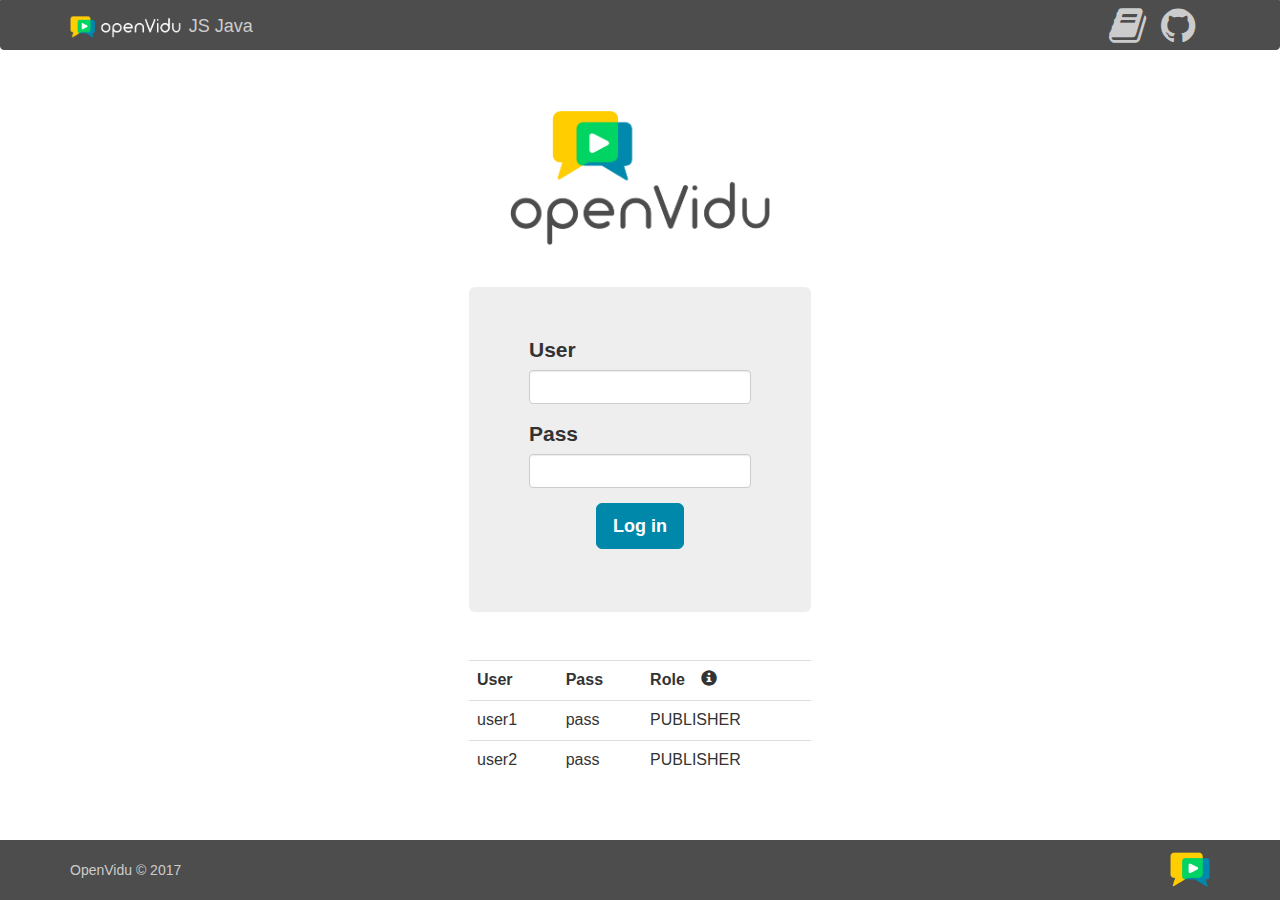
<file: cloud_project/src/main/resources/static/index.html>
<html>

<head>
    <title>openvidu-js-java</title>

    <meta name="viewport" content="width=device-width, initial-scale=1" charset="utf-8">
    <link rel="shortcut icon" href="images/favicon.ico" type="image/x-icon">

    <!-- Bootstrap -->
    <script src="https://code.jquery.com/jquery-3.3.1.min.js"
            integrity="sha256-FgpCb/KJQlLNfOu91ta32o/NMZxltwRo8QtmkMRdAu8=" crossorigin="anonymous"></script>
    <link rel="stylesheet" href="https://maxcdn.bootstrapcdn.com/bootstrap/3.3.7/css/bootstrap.min.css"
          integrity="sha384-BVYiiSIFeK1dGmJRAkycuHAHRg32OmUcww7on3RYdg4Va+PmSTsz/K68vbdEjh4u" crossorigin="anonymous">
    <script src="https://maxcdn.bootstrapcdn.com/bootstrap/3.3.7/js/bootstrap.min.js"
            integrity="sha384-Tc5IQib027qvyjSMfHjOMaLkfuWVxZxUPnCJA7l2mCWNIpG9mGCD8wGNIcPD7Txa"
            crossorigin="anonymous"></script>
    <link rel="stylesheet" href="https://cdnjs.cloudflare.com/ajax/libs/font-awesome/4.7.0/css/font-awesome.min.css">
    <!-- Bootstrap -->

    <link rel="styleSheet" href="style.css" type="text/css" media="screen">
    <script src="openvidu-browser-2.7.0.js"></script>
    <script src="app.js"></script>
    <script>
        $(document).ready(function () {
            $('[data-toggle="tooltip"]').tooltip({
                html: true
            });
        });
    </script>
</head>

<body>

<nav class="navbar navbar-default">
    <div class="container">
        <div class="navbar-header">
            <a class="navbar-brand" href="/"><img class="demo-logo"
                                                  src="images/openvidu_vert_white_bg_trans_cropped.png"/> JS Java</a>
            <a class="navbar-brand nav-icon"
               href="https://github.com/OpenVidu/openvidu-tutorials/tree/master/openvidu-js-java"
               title="GitHub Repository"
               target="_blank"><i class="fa fa-github" aria-hidden="true"></i></a>
            <a class="navbar-brand nav-icon" href="http://www.openvidu.io/docs/tutorials/openvidu-js-java/"
               title="Documentation" target="_blank"><i class="fa fa-book" aria-hidden="true"></i></a>
        </div>
    </div>
</nav>

<div id="main-container" class="container">
    <div id="not-logged" class="vertical-center">
        <div id="img-div"><img src="images/openvidu_grey_bg_transp_cropped.png"/></div>
        <form class="form-group jumbotron" onsubmit="return false">
            <p>
                <label>User</label><input class="form-control" type="text" id="user" required>
            </p>
            <p>
                <label>Pass</label><input class="form-control" type="password" id="pass" required>
            </p>
            <p class="text-center">
                <button class="btn btn-lg btn-info" onclick="logIn()">Log in</button>
            </p>
        </form>

        <table class="table">
            <tr>
                <th>User</th>
                <th>Pass</th>
                <th>Role<i data-toggle="tooltip" data-placement="bottom" title=""
                           data-original-title="<div id='tooltip-div'>PUBLISHER<div>Send and receive media<hr></div>SUBSCRIBER<div>Receive media</div></div>"
                           class="glyphicon glyphicon-info-sign"></i></th>
            </tr>
            <tr>
                <td>user1</td>
                <td>pass</td>
                <td>PUBLISHER</td>
            </tr>
            <tr>
                <td>user2</td>
                <td>pass</td>
                <td>PUBLISHER</td>
            </tr>
        </table>
    </div>

    <div id="logged" hidden>
        <div id="join" class="vertical-center">
            <div id="img-div"><img src="images/openvidu_grey_bg_transp_cropped.png"/></div>
            <div id="join-dialog" class="jumbotron">
                <h1>Join a video session</h1>
                <form class="form-group" onsubmit="return false">
                    <p>
                        <label>Participant</label>
                        <input class="form-control" type="text" id="nickName" required>
                    </p>
                    <p>
                        <label>Session</label>
                        <input class="form-control" type="text" id="sessionName" required>
                    </p>
                    <p class="text-center">
                        <button class="btn btn-lg btn-success" onclick="joinSession()">Join!</button>
                    </p>
                </form>
                <hr>
                <div id="login-info">
                    <div>Logged as <span id="name-user"></span></div>
                    <button id="logout-btn" class="btn btn-warning" onclick="logOut()">Log out</button>
                </div>
            </div>
        </div>

        <!--<div id="session" style="display: none;">-->
        <div id="session" hidden>
            <div id="session-header">
                <h1 id="session-title"></h1>
                <input class="btn btn-large btn-danger" type="button" id="buttonLeaveSession"
                       onmouseup="removeUser(); leaveSession()" value="Leave session">
                <form onsubmit="return false">
                    <p>
                        <label>Enter a friends email address to invite them to the chat</label>
                        <input id="invite-entry" class="form-control" type="text"  placeholder="example@email.com" required>
                    </p>
                    <p class="text-left">
                        <button class="btn btn-small btn-info" onclick="inviteEmail()">Invite</button>
                    </p>
                </form>
            </div>
            <div id="main-video" class="col-md-6">
                <p class="nickName"></p>
                <p class="userName"></p>
                <video autoplay playsinline="true"></video>
            </div>
            <div id="video-container" class="col-md-6"></div>
            <p>
            <hr>
            </p>

        </div>
    </div>
</div>

<footer class="footer">
    <div class="container">
        <div class="text-muted">OpenVidu © 2017</div>
        <a href="http://www.openvidu.io/" target="_blank"><img class="openvidu-logo"
                                                               src="images/openvidu_globe_bg_transp_cropped.png"/></a>
    </div>
</footer>


<script>

    (function () {
        url = window.location.href;
        if (url !== undefined) {
            sessionName = Object.values(parseURLParams(url))[0][0];
            $("#not-logged").hide();
            $("#logged").show();
            $("#session").show();
            joinSessionName();
        }
    })();
</script>


</body>

</html>
</file>
<file: cloud_project/src/main/resources/static/style.css>
html {
	position: relative;
	min-height: 100%;
}

nav {
	height: 50px;
	width: 100%;
	z-index: 1;
	background-color: #4d4d4d !important;
	border-color: #4d4d4d !important;
	border-top-right-radius: 0 !important;
	border-top-left-radius: 0 !important;
}

.navbar-header {
	width: 100%;
}

.nav-icon {
	padding: 5px 15px 5px 15px;
	float: right;
}

nav a {
	color: #ccc !important;
}

nav i.fa {
	font-size: 40px;
	color: #ccc;
}

nav a:hover {
	color: #a9a9a9 !important;
}

nav i.fa:hover {
	color: #a9a9a9;
}

#main-container {
	padding-bottom: 80px;
}

.vertical-center {
    width: -webkit-fit-content;
    width: fit-content;
    margin: auto;   
}

.vertical-center#not-logged form {
	width: -moz-fit-content;
	margin: auto;
}

.vertical-center#not-logged table {
	width: -moz-fit-content;
	margin: auto;
}

.vertical-center table {
	margin-top: 3em !important;
}

.horizontal-center {
	margin: 0 auto;
}

.form-control {
	color: #0088aa;
	font-weight: bold;
}

.form-control:focus {
	border-color: #0088aa;
	-webkit-box-shadow: inset 0 1px 1px rgba(0, 0, 0, .075), 0 0 8px rgba(0, 136, 170, 0.6);
	box-shadow: inset 0 1px 1px rgba(0, 0, 0, .075), 0 0 8px rgba(0, 136, 170, 0.6);
}

input.btn {
	font-weight: bold;
}

.btn {
	font-weight: bold !important;
}

.btn-success {
	background-color: #06d362 !important;
	border-color: #06d362;
}

.btn-success:hover {
	background-color: #1abd61 !important;
	border-color: #1abd61;
}

.btn-info {
	background-color: #0088aa !important;
	border-color: #0088aa;
}

.btn-info:hover {
	background-color: #00708c !important;
	border-color: #00708c;
}

.btn-warning {
	background-color: #ffcc00 !important;
	border-color: #ffcc00;
	color: #4d4d4d;
}

.btn-warning:hover {
	background-color: #eabb3a !important;
	border-color: #eabb3a;
	color: #4d4d4d;
}

.btn-warning:active {
	color: #4d4d4d;
}

.btn-warning:focus {
	color: #4d4d4d;
}

.btn-warning:active:focus {
	color: #4d4d4d;
}

.footer {
	position: absolute;
	bottom: 0;
	width: 100%;
	height: 60px;
	background-color: #4d4d4d;
}

.footer .text-muted {
	margin: 20px 0;
	float: left;
	color: #ccc;
}

.openvidu-logo {
	height: 35px;
	float: right;
	margin: 12px 0;
	-webkit-transition: all 0.1s ease-in-out;
	-moz-transition: all 0.1s ease-in-out;
	-o-transition: all 0.1s ease-in-out;
	transition: all 0.1s ease-in-out;
}

.openvidu-logo:hover {
	-webkit-filter: grayscale(0.5);
	filter: grayscale(0.5);
}

.demo-logo {
	margin: 0;
	height: 22px;
	float: left;
	padding-right: 8px;
}

a:hover .demo-logo {
	-webkit-filter: brightness(0.7);
	filter: brightness(0.7);
}

#join {
	padding-top: 40px;
}

#not-logged {
	padding-top: 40px;
}

#join-dialog h1 {
	color: #4d4d4d;
	font-weight: bold;
	text-align: center;
}

#join-dialog label {
	color: #0088aa;
}

#join-dialog input.btn {
	margin-top: 15px;
}

#join-dialog hr {
	background: #4d4d4d;
}

#img-div {
	text-align: center;
    padding-bottom: 3em;
}

#img-div img {
	height: 15%;
}

#logged {
	width: 100%;
}

#join {
	max-width: 700px;
    margin: auto;
}

#session-header {
	margin-bottom: 20px;
}

#session-header form {
	display: inline;
}

#session-title {
	display: inline-block;
}

#buttonLeaveSession {
	float: right;
	margin-top: 20px;
}

#video-container video {
	position: relative;
	float: left;
	width: 50%;
	cursor: pointer;
}

#video-container div {
	float: left;
	width: 50%;
	position: relative;
	margin-left: -50%;
}

#video-container p {
	display: inline-block;
	background: #f8f8f8;
	padding-left: 5px;
	padding-right: 5px;
	color: #777777;
	font-weight: bold;
	border-bottom-right-radius: 4px;
}

#video-container p.userName {
	float: right;
    border-bottom-left-radius: 4px;
    border-bottom-right-radius: 0px;
    font-weight: lighter;
    font-size: 12px;
    background: #777777;
    color: #f8f8f8;
}

video {
	width: 100%;
	height: auto;
}

#main-video p {
	position: absolute;
	display: inline-block;
	background: #f8f8f8;
	padding-left: 5px;
	padding-right: 5px;
	font-size: 22px;
	color: #777777;
	font-weight: bold;
	border-bottom-right-radius: 4px;
}

#main-video p.userName {
	position: absolute;
	right: 0;
	font-size: 16px !important;
    margin-right: 15px;
    border-bottom-left-radius: 4px;
    border-bottom-right-radius: 0px;
    font-weight: lighter;
    font-size: 12px;
    background: #777777;
    color: #f8f8f8;
}


#session img {
	width: 100%;
	height: auto;
	display: inline-block;
	object-fit: contain;
	vertical-align: baseline;
}

#session #video-container img {
	position: relative;
	float: left;
	width: 50%;
	cursor: pointer;
	object-fit: cover;
	height: 180px;
}

table i {
	cursor: pointer;
	margin-left: 1em;
}

#tooltip-div {
	text-align: left;
}

#tooltip-div hr {
	margin: 5px 0;
}

#login-info {
	text-align: right;
}

#login-info form {
	display: inline;
}

#login-info div {
	display: inline;
	margin-right: 1em;
}

#name-user {
	font-weight: bold;
}

#invite-entry {
	width: 20%;
}


/* xs ans md screen resolutions*/

@media screen and (max-width: 991px) {
	#join {
		padding-top: inherit;
	}
	
	#not-logged {
		padding-top: inherit;
	}
	.container .navbar-header {
		margin-right: 0 !important;
		margin-left: 0 !important;
	}
	.nav-icon {
		padding: 9px 8px 9px 8px;
	}
	nav i.fa {
		font-size: 32px;
	}
	.vertical-center {
		padding-top: 10px;
	}
	#img-div {
		padding-bottom: 1em;
	}
	#img-div img {
		height: 10%;
	}
}
</file>
